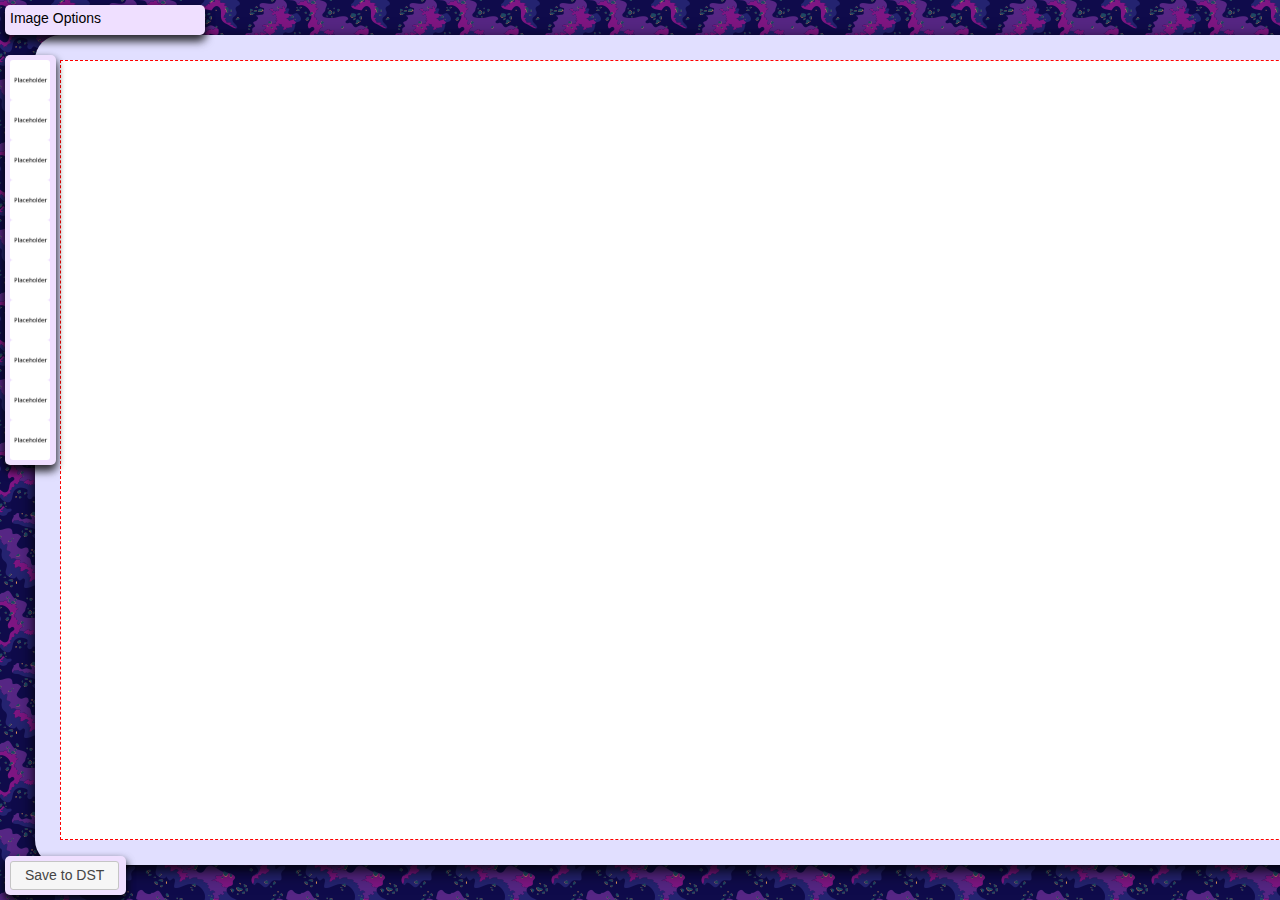
<file: index.html>
<!DOCTYPE HTML PUBLIC "-//W3C//DTD HTML 4.01 Transitional//EN"
"http://www.w3.org/TR/html4/loose.dtd">
<html xmlns="http://www.w3.org/1999/xhtml">
	<head>
		<meta http-equiv="Content-Type" content="text/html; charset=utf-8" />
		<title>SewSynth</title> 
		<link rel="stylesheet" type="text/css" href="css/jquery-ui.css">
		<link rel="stylesheet" type="text/css" href="css/jquery-ui.theme.css">
		<link rel="stylesheet" type="text/css" href="css/sewsynth.css">
		<!-- We have D3 and D3 min. Also could use https://d3js.org/d3.v4.min.js -->
		<script src="js/libs/d3.js"></script>
		<!-- Need the jqueries & ui for my making checkboxes and stuff on the fly -->
		<script type="text/javascript" src="js/libs/jquery-3.0.0.min.js"></script>
		<script type="text/javascript" src="js/libs/jquery-ui.js"></script>
		<script type="text/javascript" src="js/libs/paper-core.js"></script>
		<script type="text/javascript" src="js/libs/perlin.js"></script>
	</head>
	<body>
		<div class="fill-area" id="hundred">

			<div class="wrapper flex_grow fill-area" id="mainDiv">
				<div class="flex_grow fill-area" id="svg_div ">
					<canvas class="flex_grow fill-area" id="canvas">
						
					</canvas>
				</div>
			</div>
		</div>
		
		<!-- remember to register these in the guiHandler! -->
		<!--  DEPRICATED -- Used for old view options
		Currently useless for the user to understand
		and soaks up unnecessary computing power
		<div class="menu_div" id="design_options">Design Options</div>
		<div class="menu_div" id="image_options">Image Options
			<input type="file" id="uploadImg" name="files[]" class="image_options_menuGuts menu_item"/>	
		</div>
		
		<div class="menu_div" id="view_options">View Options
			<fieldset class="view_options_menuGuts menu_item">
			  <legend>Selecting: </legend>
			  <label for="radio-1">Path</label>
			  <input type="radio" name="radio-1" id="radio-1" value="path-complex">
			  <label for="radio-2">Simplified Path</label>
			  <input type="radio" name="radio-1" id="radio-2" value="path-simple">
			  <label for="radio-3">Segmented Path</label>
			  <input type="radio" name="radio-1" id="radio-3"  value="path-segmented">
			  <label for="radio-6">Sewn Only Segmented Path</label>
			  <input type="radio" name="radio-1" id="radio-6"  value="path-sew-segmented">
			  <label for="radio-4">Generated Path</label>
			  <input type="radio" name="radio-1" id="radio-4"  value="path-generated-design">
			  <label for="radio-5">Sewn Generated Path</label>
			  <input type="radio" name="radio-1" id="radio-5"  value="path-sew-generated">
			  
			</fieldset>
		</div>
		-->
		
		<div class="menu_div" id="image_options">Image Options
			<input type="file" id="uploadImg" name="files[]" class="image_options_menuGuts menu_item"/>	
		</div>
		<div class="menu_div_nonExpanding" id="print"></div>
		<div class="menu_div_nonExpanding" id="toolbox"></div>
		

		<!-- sewing library files -->
		<script src="js/libs/FileSaver.js"></script>
		<script src="js/libs/pattern.js"></script>
		<script src="js/libs/dstformat.js"></script>
		
		<!-- custom helpers -->
		<script src="js/globalObj.js"></script> <!-- initializes global variables -->
		<script src="js/errorHandler.js"></script>
		<script src="js/historyHandler.js"></script>
		
		<script src="js/guiHandler.js"></script>
		<script src="js/bitmapInterpreter.js"></script>
		<script src="js/tools.js"></script> <!--  -->
		
		<!-- custom drawing/generating -->
		<script src="js/designGenerator.js"></script>
		<script src="js/designPath.js"></script>
		<script src="js/design.js"></script> <!-- uses designPath.js -->
		<script src="js/designHandler.js"></script> <!-- uses design.js -->
		<script src="js/canvasHandler.js"></script> <!-- uses functions in designHandler.js & tools.js -->
		<script src="js/main.js"></script> <!-- initializes and connects Handlers & global variables -->
		
	</body>
</html>
</file>
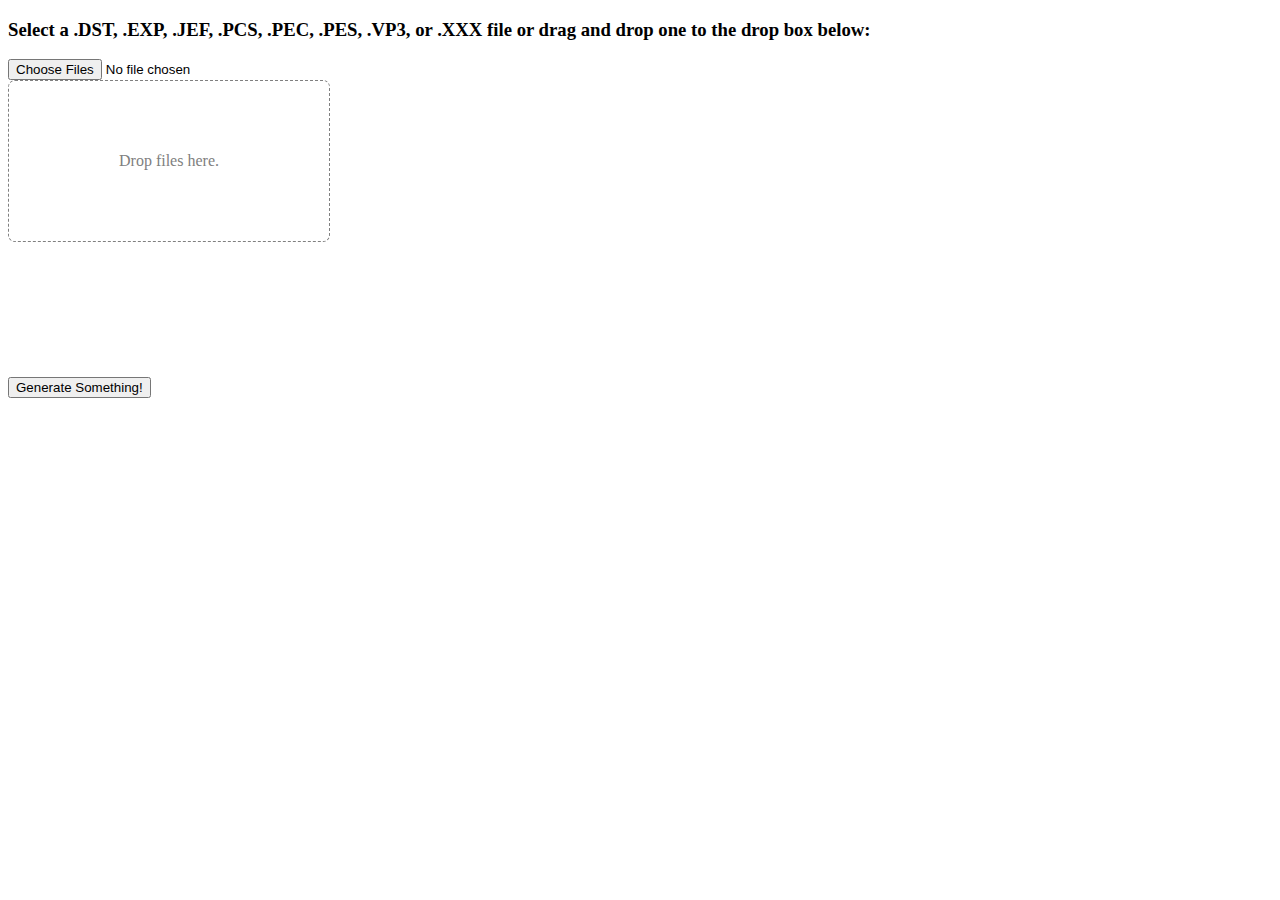
<file: viewer/readfile.html>
<!DOCTYPE html>
<html manifest="manifest.appcache">
  <head>
    <meta charset="utf-8">
    <title>Drag &amp; Drop File Selection</title> 
    <style type="text/css">
      #fileDropBox {
        width: 20em;
        line-height: 10em;
        border: 1px dashed gray;
        text-align: center;
        color: gray;
        border-radius: 7px;
      }
    </style>
  </head>
  <body>
    <h3>Select a .DST, .EXP, .JEF, .PCS, .PEC, .PES, .VP3, or .XXX file or drag and drop one to the drop box below:</h3>
        <input type="file" id="files" name="files[]" multiple />
    <div id="fileDropBox">Drop files here.</div>
    <button id="genButton">Generate Something!</button>
    <canvas id="mycanvas"></canvas>
    <script src="../js/libs/jdataview.js"></script>
    <script src="../js/libs/FileSaver.js"></script>
    <script src="../js/libs/pattern.js"></script>
    <script src="expformat.js"></script>
    <script src="pesformat.js"></script>
    <script src="pecformat.js"></script>
    <script src="pcsformat.js"></script>
    <script src="../js/libs/dstformat.js"></script>
    <script src="jefformat.js"></script>
    <script src="vp3format.js"></script>
    <script src="xxxformat.js"></script>
    <script src="main.js"></script>
  </body>
</html>
</file>
<file: css/sewsynth.css>
*, *:before, *:after
{
	-moz-box-sizing: border-box;
	-webkit-box-sizing: border-box;
	box-sizing: border-box;
}

body {
    background-image: url("../media/pinkGalaxy.png");
    background-repeat: repeat;
    
    font-size: 14px;
    /* Helvetica/Arial-based sans serif stack */
    font-family: Frutiger, "Frutiger Linotype", Univers, Calibri, "Gill Sans", "Gill Sans MT", "Myriad Pro", Myriad, "DejaVu Sans Condensed", "Liberation Sans", "Nimbus Sans L", Tahoma, Geneva, "Helvetica Neue", Helvetica, Arial, sans-serif;
    
}

#hundred {
	
	width: 100%;
    height: 100%;

}

.wrapper {
	background: #e1dfff;
	border-radius: 25px;
	padding: 25px;
	margin: 35px;
	box-shadow: 0 4px 8px 0 rgba(0, 0, 0, 0.6), 0 6px 20px 0 rgba(0, 0, 0, 0.6);
	
}

.flex_grow{
	flex: 1; /* same as flex: 1 1 auto; */
}

.fill-area
{
    display: flex;
    flex-direction: row;
    
    justify-content: flex-start; /* align items in Main Axis */
    align-items: stretch; /* align items in Cross Axis */
    align-content: stretch; /* Extra space in Cross Axis */
    
}

html, body, #hundred {
  height: 100%;
  width: 100%;
  
  margin: 0;
  padding: 0;
  display: flex;
}

#canvas{
	border-style:dashed;
	border-width:1px;
	border-color:red;
	background: #ffffff;
	flex: 1 1 auto;
}

div {
	//border-style:solid;
	//border-width:1px;
	//border-color:black;	
}

.menu_div {
	background: #efdfff;
	border-radius: 5px;
	padding: 5px;
	margin: 5px;
	height: 30px;
	width: 200px;
	box-shadow: 0 4px 8px 0 rgba(0, 0, 0, 0.6), 0 6px 10px 0 rgba(0, 0, 0, 0.6);
	position:absolute;
	overflow:hidden;
	
	-webkit-transition: width .5s, height .5s; /* Safari */
    transition: width .5s, height .5s;
    transition-timing-function: ease-in-out;
}

.menu_div_nonExpanding{
	background: #efdfff;
	border-radius: 5px;
	padding: 5px;
	margin: 5px;
	box-shadow: 0 4px 8px 0 rgba(0, 0, 0, 0.6), 0 6px 10px 0 rgba(0, 0, 0, 0.6);
	position:absolute;
}

.menu_div:hover{
	width:200px;
	height:250px;
}

.menu_item {
	visibility: hidden;
}

.imageButtonClass
{
    background-repeat: no-repeat; 
    width: 40px;
    height: 40px;
    background-size: 40px 40px;
    border: none;    
}

.tooldefault, .tooldefault:active, .tooldefault:focus, .tooldefault:hover
{
	background-image: url(../media/toolIcon.png);   
}
.toolplainLine, #tool_button_plainLine
{
	background-image: url(../media/toolIcon.png);   
}

.toolsketchNoise, #tool_button_sketchNoise
{
	background-image: url(../media/toolIcon.png);   
}
</file>
